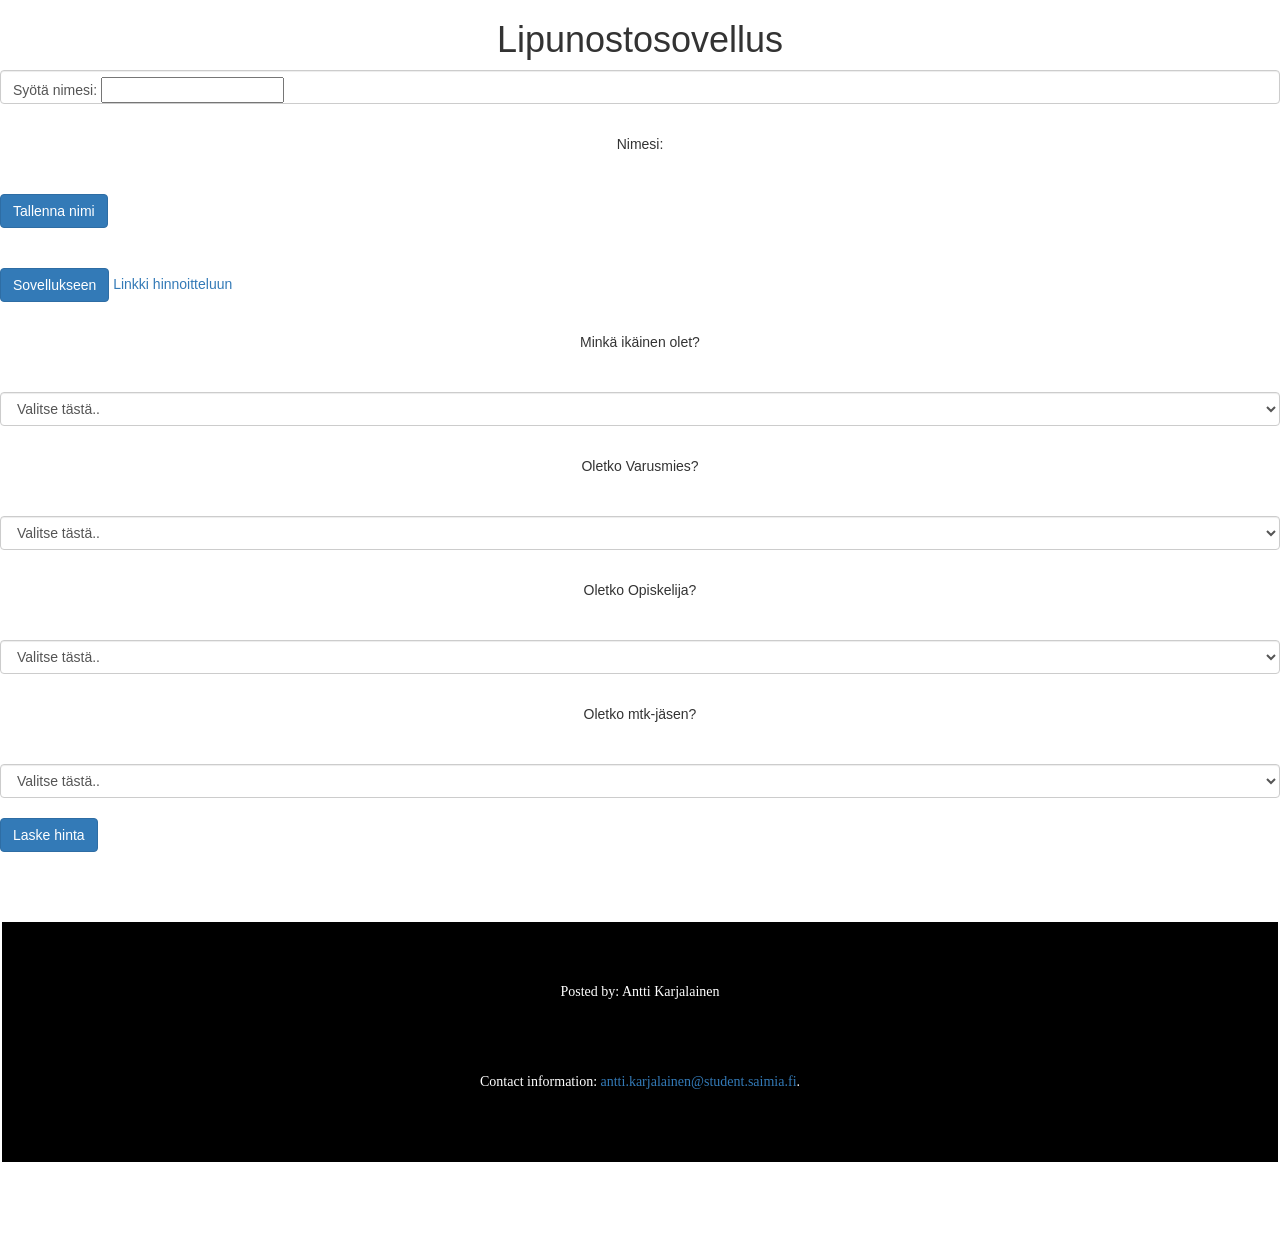
<file: index.html>
<!DOCTYPE html>
<html lang="en">

<head>
    <meta charset="UTF-8">
    <meta name="viewport" content="width=device-width, initial-scale=1.0">
    <meta http-equiv="X-UA-Compatible" content="ie=edge">
    <title>Document</title>
    <script src="javascript/index.js"></script>
    <script src="https://ajax.googleapis.com/ajax/libs/jquery/3.3.1/jquery.min.js"></script>
    <link rel="stylesheet" href="css/styles.css">
    <link rel="bootstrap/dist/css/bootstrap.min.css">
</head>

<body>
    <h1>Lipunostosovellus</h1>


    <form id="frm1" action="/action_page.php" class="form-control form-control-lg">
        Syötä nimesi: <input type="text" name="fname"><br>
    </form>
    <p id="demo">Nimesi:</p>



    <button onclick="saveName();" id="idd" class="btn btn-primary">Tallenna nimi</button>
    <br>
    <br>
    <br>
    <button onclick="openApp();" class="btn btn-primary">Sovellukseen</button>
    <a href="prices.html">Linkki hinnoitteluun</a>
    <div id="divExample">
        <div>
            <div>

                <!-- Kysymykset käyttäjälle -->
                <p>Minkä ikäinen olet?</p>
                <select class="form-control form-control-lg">
                    <option selected value="0">Valitse tästä..</option>
                    <option value="1">Alle 7v</option>
                    <option value="2">7-15v</option>
                    <option value="3">16-65v</option>
                    



                </select>

                </table>
            </div>
            <div>
                <p>Oletko Varusmies?</p>

                <select class="form-control">
                    <option selected value="0">Valitse tästä..</option>
                    <option value="1">Ei</option>
                    <option value="2">Kyllä</option>
                </select>

                <div>
                    <p>Oletko Opiskelija?</p>

                    <select class="form-control form-control-sm">
                        <option selected value="0">Valitse tästä..</option>
                        <option value="1">Ei</option>
                        <option value="2">Kyllä</option>
                    </select>

                    <div>
                        <p>Oletko mtk-jäsen?</p>

                        <select class="form-control">
                            <option selected value="0">Valitse tästä..</option>
                            <option value="1">Ei</option>
                            <option value="2">Kyllä</option>
                        </select>
                    </div>
                </div>
            </div>
        </div>




        <!-- Hinnan laskeminen, nappula -->
        <br>
        <button id="id" class="btn btn-primary">Laske hinta</button>






        <p>
            <!-- Footer-elementti -->
            <footer>
                <p>Posted by: Antti Karjalainen</p>
                <p>Contact information:
                    <a href="mailto:someone@example.com">antti.karjalainen@student.saimia.fi</a>.</p>
            </footer>
        </p>
</body>
<!-- Tässä linkit jquery, bootstrap -->
<link rel="stylesheet" href="https://maxcdn.bootstrapcdn.com/bootstrap/3.3.7/css/bootstrap.min.css">
<script src="https://ajax.googleapis.com/ajax/libs/jquery/3.3.1/jquery.min.js"></script>
<script src="https://maxcdn.bootstrapcdn.com/bootstrap/3.3.7/js/bootstrap.min.js"></script>
<script>

    // määritellään jsonin hakeminen.   Tässä linkit jquery, bootstrap 
    $(document).ready(function () {
    });
    $("#id").click(function () {
        $.getJSON("https://api.myjson.com/bins/luo34", function (result) {
            console.log(result);
        });



    });
</script>



</html>
</file>
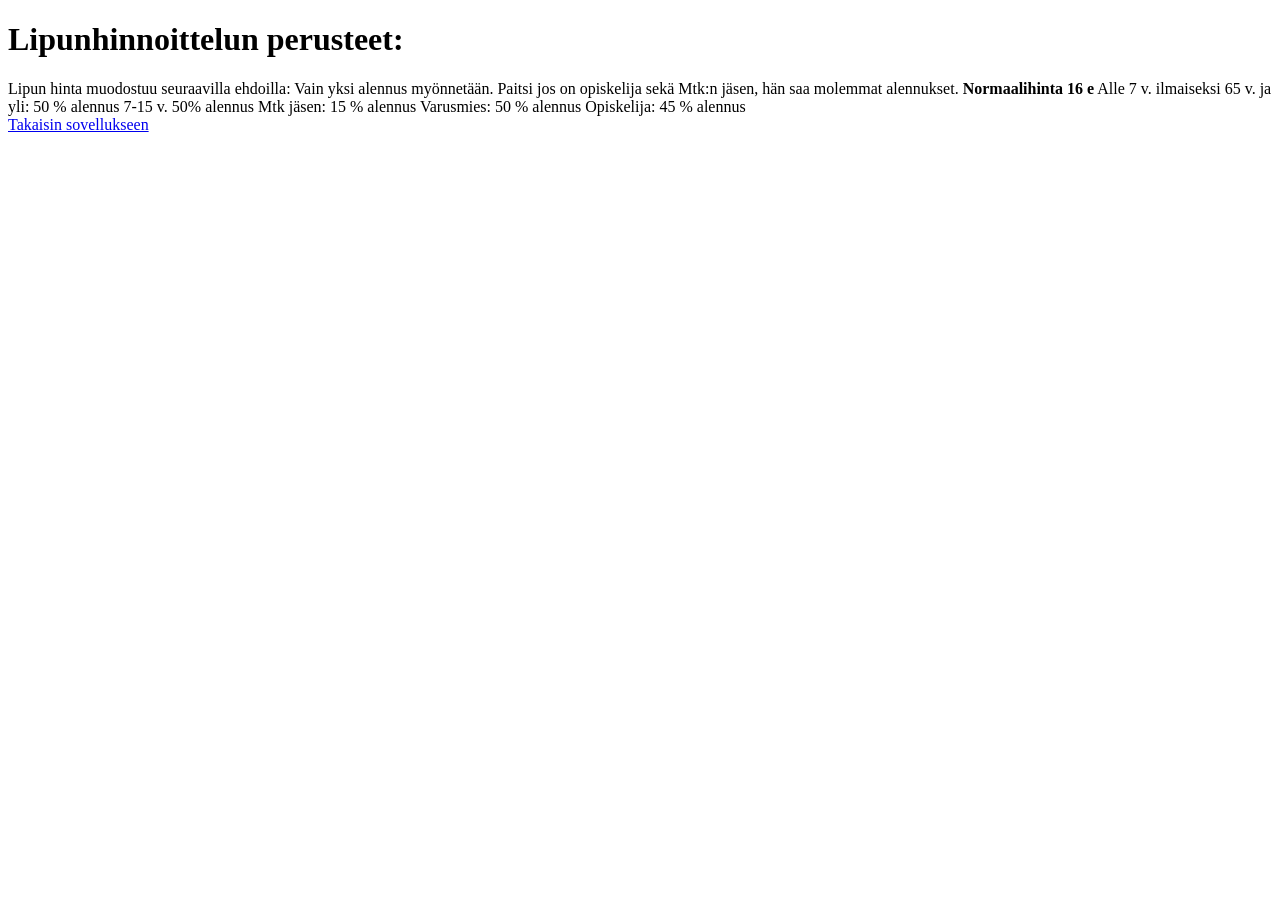
<file: prices.html>
<!DOCTYPE html>
<html lang="en">

<head>
    <meta charset="UTF-8">
    <meta name="viewport" content="width=device-width, initial-scale=1.0">
    <meta http-equiv="X-UA-Compatible" content="ie=edge">
    <title>Document</title>
</head>

<body>
    <h1>
        Lipunhinnoittelun perusteet:
    </h1>

    <div>Lipun hinta muodostuu seuraavilla ehdoilla:
        Vain yksi alennus myönnetään. Paitsi jos on opiskelija sekä Mtk:n jäsen, hän saa molemmat alennukset.

        <b>Normaalihinta 16 e</b>
        Alle 7 v. ilmaiseksi
        65 v. ja yli: 50 % alennus
        7-15 v. 50% alennus
        Mtk jäsen: 15 % alennus
        Varusmies: 50 % alennus
        Opiskelija: 45 % alennus
    </div>

    <a href="index.html">Takaisin sovellukseen</a>



</body>

</html>
</file>
<file: css/styles.css>
footer {
    background-color: black;
    font-family: "Times New Roman", Times, serif;
    color: white;
    text-align: center;
    position: static;
    padding: 30px;
    margin: 2px;
}
h1 {
    text-align: center;
}

p {
    text-align: center;
    padding: 30px;
    margin-bottom: 200px;
}
buttonclass {
    text-align: center;
}
</file>
